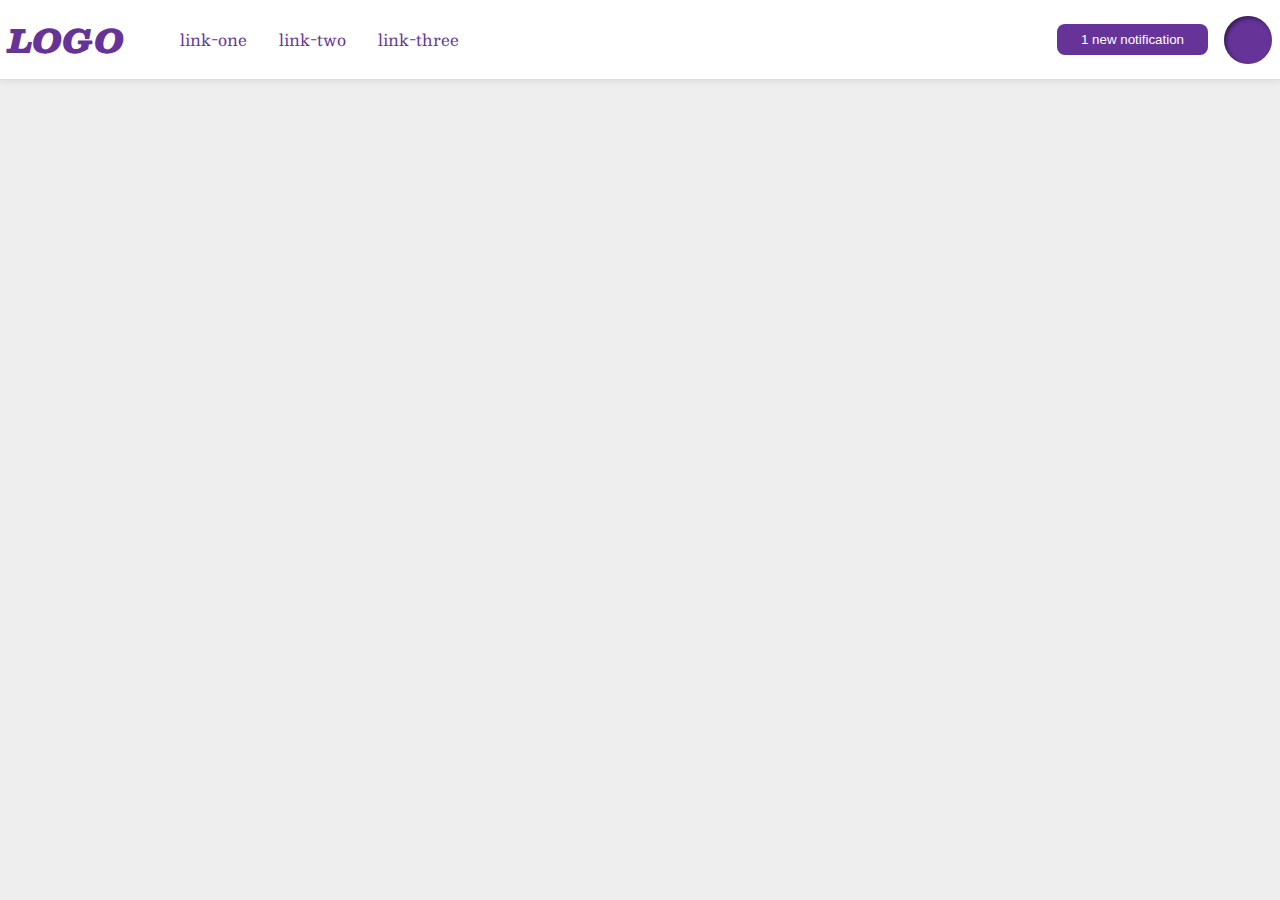
<file: flex/03-flex-header-2/index.html>
<!DOCTYPE html>
<html lang="en">
  <head>
    <meta charset="UTF-8">
    <meta http-equiv="X-UA-Compatible" content="IE=edge">
    <meta name="viewport" content="width=device-width, initial-scale=1.0">
    <title>Flex Header 2</title>
    <link rel="stylesheet" href="style.css">
  </head>
  <body>
    <div class="header">
      <div class="logo">
        LOGO
      </div>
      <ul class="links">
        <li><a href="google.com">link-one</a></li>
        <li><a href="google.com">link-two</a></li>
        <li><a href="google.com">link-three</a></li>
      </ul>
      <div class="header-right">
        <button class="notifications">
          1 new notification
        </button>
        <div class="profile-image"></div>
      </div>
    </div>
  </body>
</html>
</file>
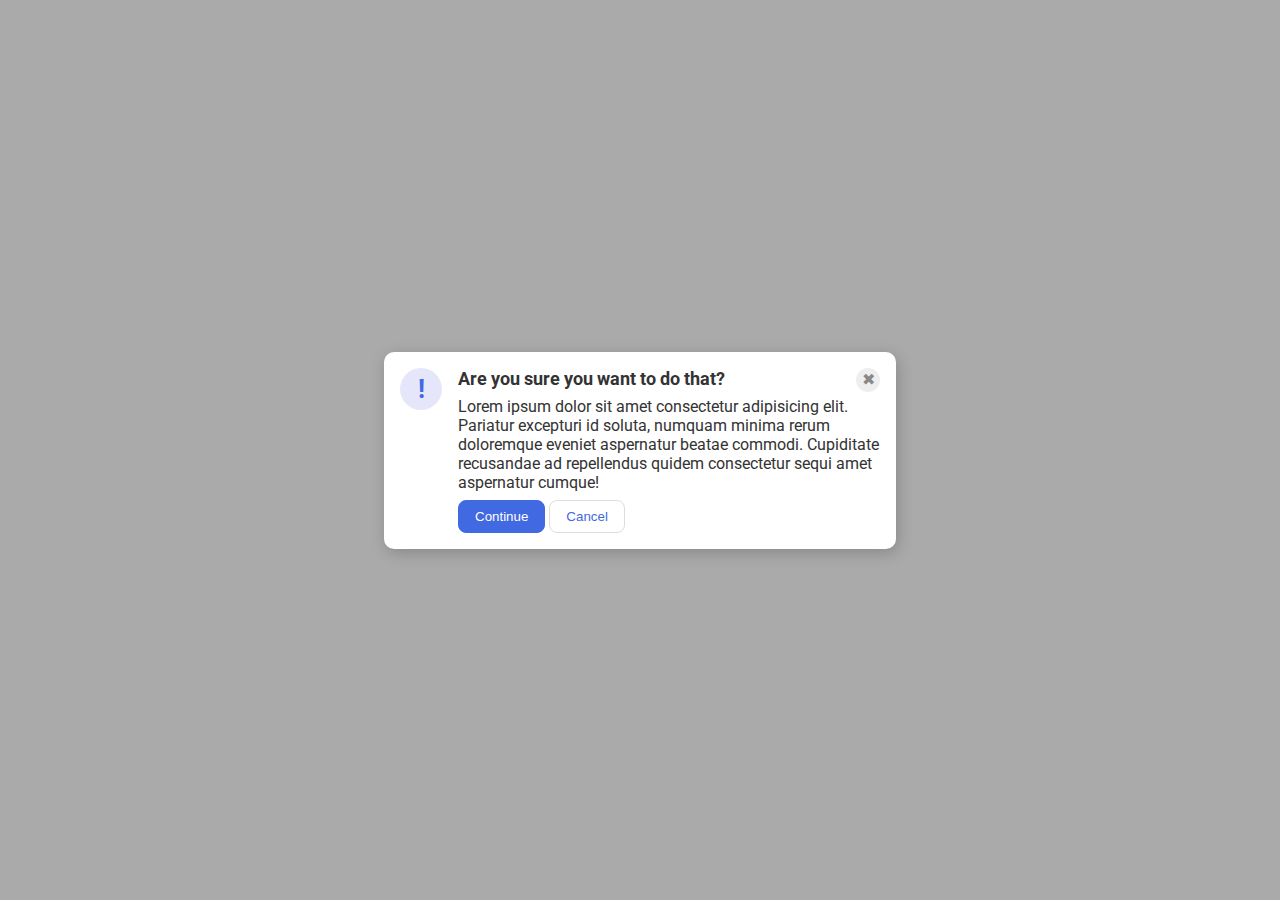
<file: flex/05-flex-modal/index.html>
<!DOCTYPE html>
<html lang="en">
  <head>
    <meta charset="UTF-8">
    <meta http-equiv="X-UA-Compatible" content="IE=edge">
    <meta name="viewport" content="width=device-width, initial-scale=1.0">
    <link rel="stylesheet" href="style.css">
    <title>Modal</title>
  </head>
  <body>
    <div class="modal">
      <div class="icon">!</div>
      <div class="main-body">
        <div class="body-top">
          <div class="header">Are you sure you want to do that?</div>
          <div class="close-button">✖</div>
        </div>
        <div class="text">Lorem ipsum dolor sit amet consectetur adipisicing elit. Pariatur excepturi id soluta, numquam minima rerum doloremque eveniet aspernatur beatae commodi. Cupiditate recusandae ad repellendus quidem consectetur sequi amet aspernatur cumque!</div>
        <div class="buttons">
          <button class="continue">Continue</button>
          <button class="cancel">Cancel</button>
        </div>
      </div>
    </div>
  </body>
</html>
</file>
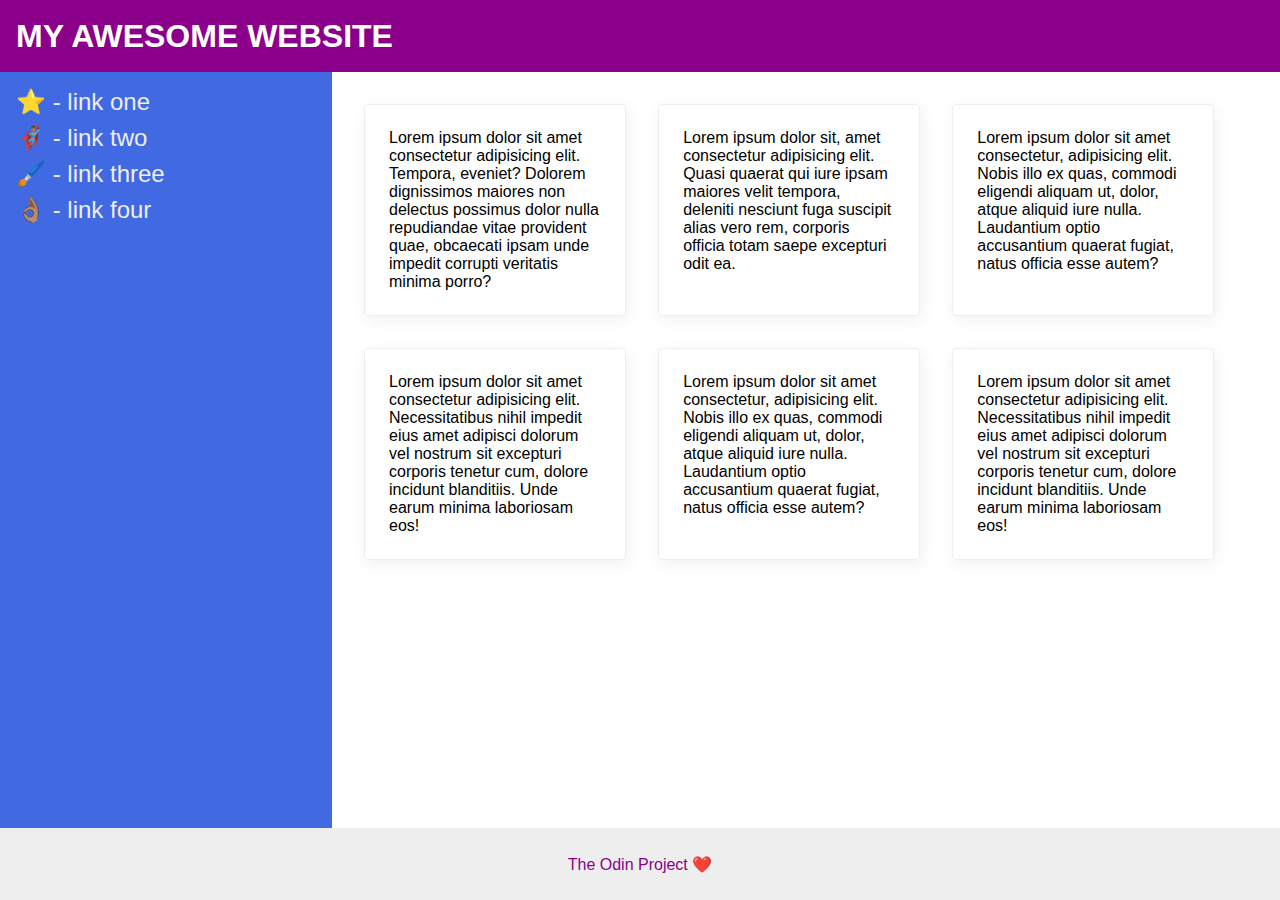
<file: flex/07-flex-layout-2/index.html>
<!DOCTYPE html>
<html lang="en">
  <head>
    <meta charset="UTF-8">
    <meta http-equiv="X-UA-Compatible" content="IE=edge">
    <meta name="viewport" content="width=device-width, initial-scale=1.0">
    <title>The Holy Grail</title>
    <link rel="stylesheet" href="style.css">
  </head>
  <body>
    <div class="header">
      MY AWESOME WEBSITE
    </div>
    
    <div class="content">
      <div class="sidebar">
        <ul>
          <li><a href="#">⭐ - link one</a></li>
          <li><a href="#">🦸🏽‍♂️ - link two</a></li>
          <li><a href="#">🖌️ - link three</a></li>
          <li><a href="#">👌🏽 - link four</a></li>
        </ul>
      </div>
  
      <div class="card-container">
        <div class="card">Lorem ipsum dolor sit amet consectetur adipisicing elit. Tempora, eveniet? Dolorem dignissimos maiores non delectus possimus dolor nulla repudiandae vitae provident quae, obcaecati ipsam unde impedit corrupti veritatis minima porro?</div>
        <div class="card">Lorem ipsum dolor sit, amet consectetur adipisicing elit. Quasi quaerat qui iure ipsam maiores velit tempora, deleniti nesciunt fuga suscipit alias vero rem, corporis officia totam saepe excepturi odit ea.</div>
        <div class="card">Lorem ipsum dolor sit amet consectetur, adipisicing elit. Nobis illo ex quas, commodi eligendi aliquam ut, dolor, atque aliquid iure nulla. Laudantium optio accusantium quaerat fugiat, natus officia esse autem?</div>
        <div class="card">Lorem ipsum dolor sit amet consectetur adipisicing elit. Necessitatibus nihil impedit eius amet adipisci dolorum vel nostrum sit excepturi corporis tenetur cum, dolore incidunt blanditiis. Unde earum minima laboriosam eos!</div>
        <div class="card">Lorem ipsum dolor sit amet consectetur, adipisicing elit. Nobis illo ex quas, commodi eligendi aliquam ut, dolor, atque aliquid iure nulla. Laudantium optio accusantium quaerat fugiat, natus officia esse autem?</div>
        <div class="card">Lorem ipsum dolor sit amet consectetur adipisicing elit. Necessitatibus nihil impedit eius amet adipisci dolorum vel nostrum sit excepturi corporis tenetur cum, dolore incidunt blanditiis. Unde earum minima laboriosam eos!</div>
      </div>
    </div>

    <div class="footer">
      The Odin Project ❤️
    </div>
  </body>
</html>
</file>
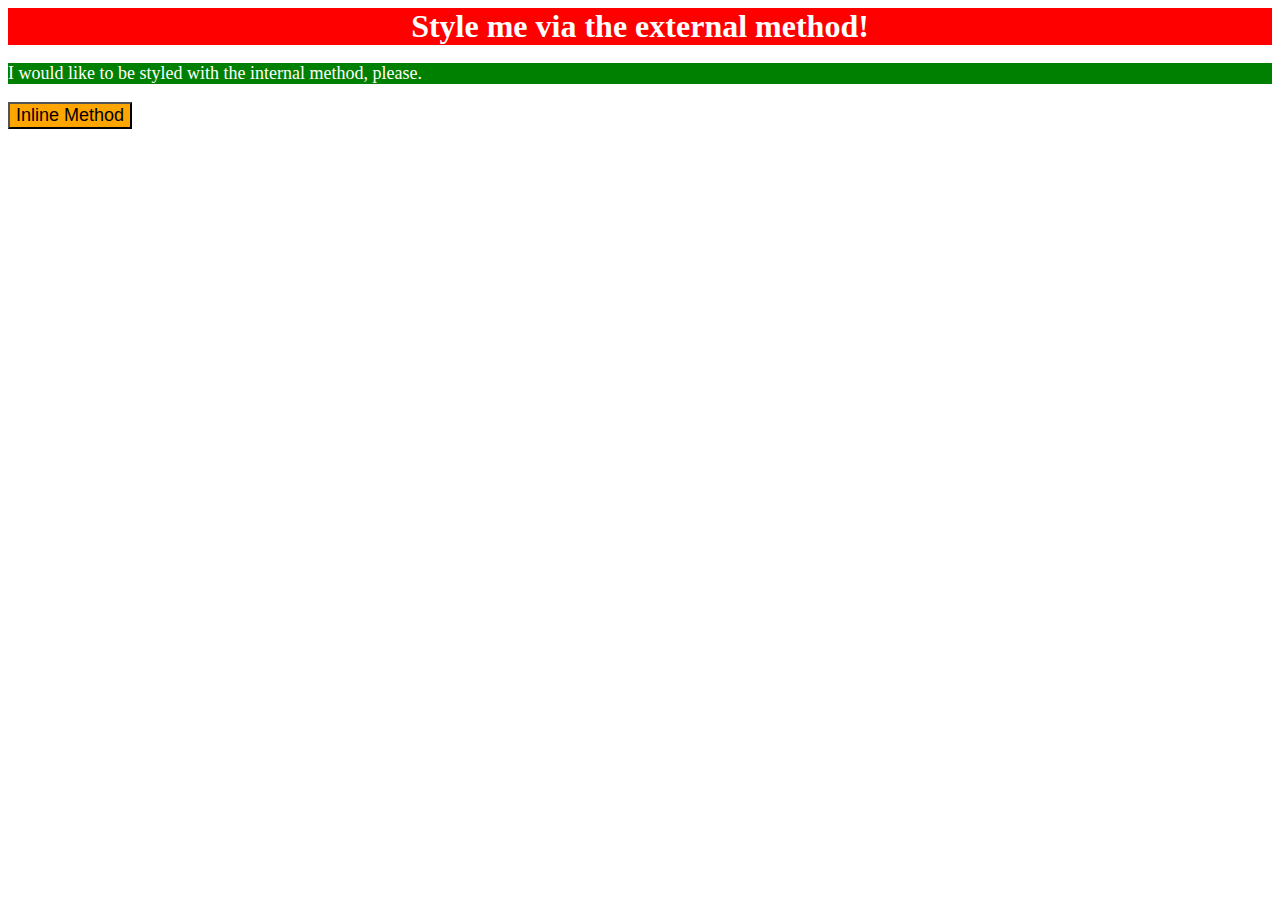
<file: foundations/01-css-methods/index.html>
<!DOCTYPE html>
<html lang="en">
  <head>
    <meta charset="UTF-8">
    <meta http-equiv="X-UA-Compatible" content="IE=edge">
    <meta name="viewport" content="width=device-width, initial-scale=1.0">
    <link rel="stylesheet" href="style.css">
    <title>Methods for Adding CSS</title>
    <style>
      p {
        color: white;
        background-color: green;
        font-size: 18px;
      }
    </style>
  </head>
  <body>
    <div>Style me via the external method!</div>
    <p>I would like to be styled with the internal method, please.</p>
    <button style="background-color: orange; font-size: 18px;">Inline Method</button>
  </body>
</html>
</file>
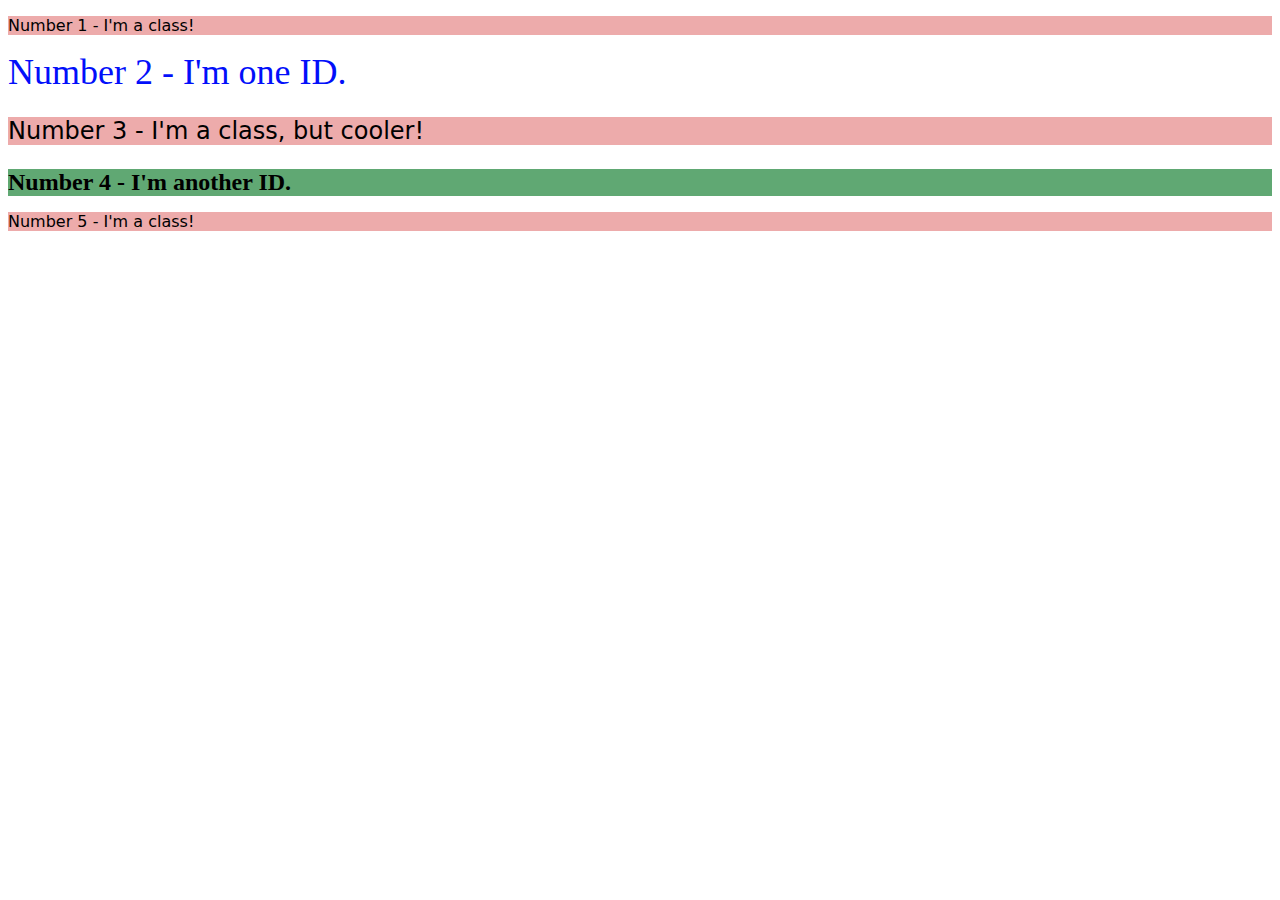
<file: foundations/02-class-id-selectors/index.html>
<!DOCTYPE html>
<html lang="en">
  <head>
    <meta charset="UTF-8">
    <meta http-equiv="X-UA-Compatible" content="IE=edge">
    <meta name="viewport" content="width=device-width, initial-scale=1.0">
    <title>Class and ID Selectors</title>
    <link rel="stylesheet" href="style.css">
  </head>
  <body>
    <p class="odd-number-element">Number 1 - I'm a class!</p>
    <div class="second-element">Number 2 - I'm one ID.</div>
    <p class="odd-number-element third-element">Number 3 - I'm a class, but cooler!</p>
    <div class="fourth-element">Number 4 - I'm another ID.</div>
    <p class="odd-number-element">Number 5 - I'm a class!</p>
  </body>
</html>
</file>
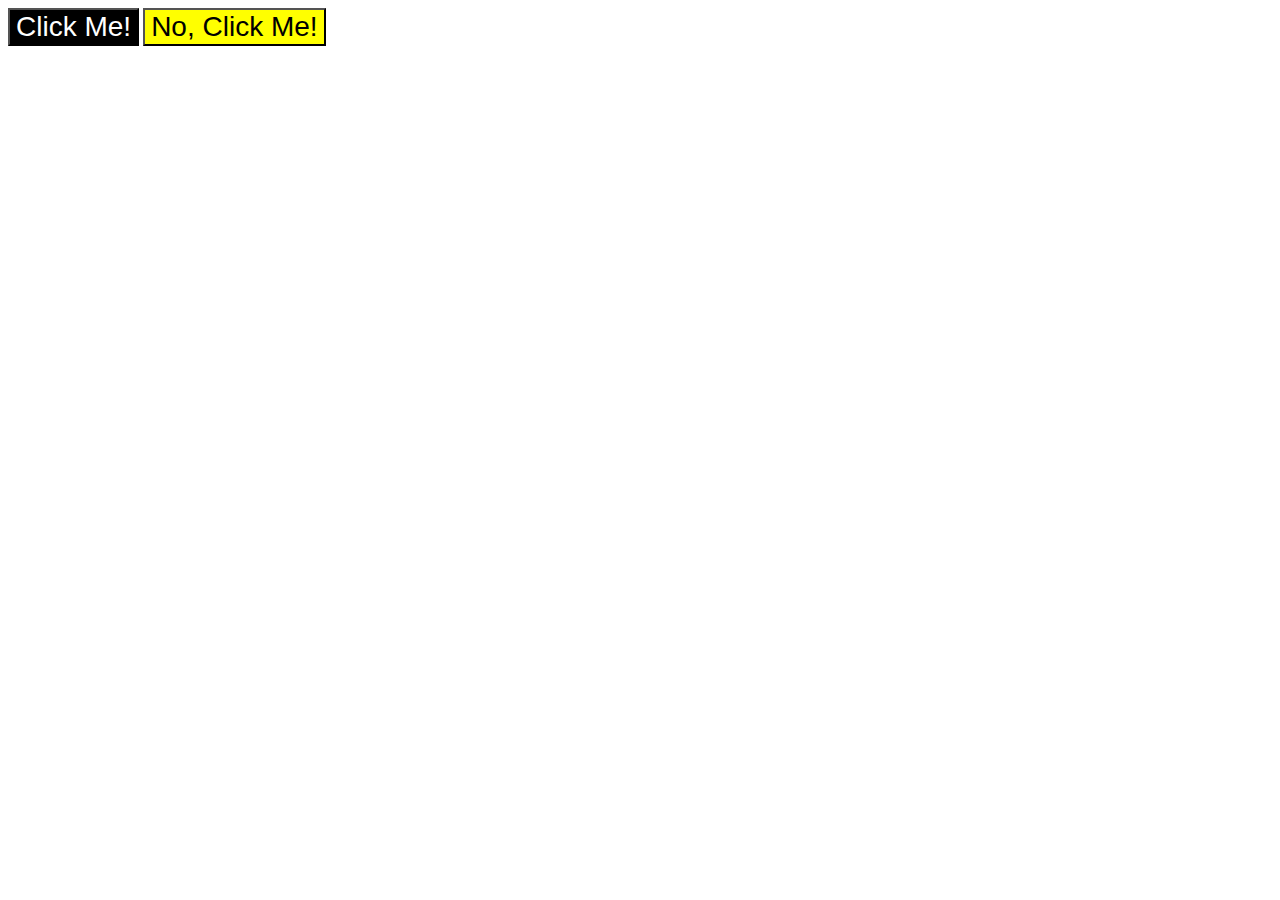
<file: foundations/03-grouping-selectors/index.html>
<!DOCTYPE html>
<html lang="en">
  <head>
    <meta charset="UTF-8">
    <meta http-equiv="X-UA-Compatible" content="IE=edge">
    <meta name="viewport" content="width=device-width, initial-scale=1.0">
    <title>Grouping Selectors</title>
    <link rel="stylesheet" href="style.css">
  </head>
  <body>
    <button class="button-one">Click Me!</button>
    <button class="button-two">No, Click Me!</button>
  </body>
</html>
</file>
<file: flex/03-flex-header-2/style.css>
/* this is some magical font-importing.  
you'll learn about it later. */
@import url('https://fonts.googleapis.com/css2?family=Besley:ital,wght@0,400;1,900&display=swap');

body {
  margin: 0;
  background: #eee;
  font-family: Besley, serif;
}

.header {
  background: white;
  border-bottom: 1px solid #ddd;
  box-shadow: 0 0 8px rgba(0,0,0,.1);
  display: flex;
  padding: 8px;
  justify-content: flex-start;
  align-items: center;
}

.profile-image {
  background: rebeccapurple;
  box-shadow: inset 2px 2px 4px rgba(0,0,0,.5);
  border-radius: 50%;
  width: 48px;
  height: 48px;
}

.logo {
  color: rebeccapurple;
  font-size: 32px;
  font-weight: 900;
  font-style: italic;
}

button {
  border: none;
  border-radius: 8px;
  background: rebeccapurple;
  color: white;
  padding: 8px 24px;
  margin: 16px;
}

a {
  /* this removes the line under our links */
  text-decoration: none;
  color: rebeccapurple;
  margin: 16px;
}

ul {
  list-style-type: none;
  display: flex;
  justify-content: space-around;
}

.header-right {
  display: flex;
  margin-left: auto;
  justify-content: center;
  align-items: center;
}
</file>
<file: flex/05-flex-modal/style.css>
@import url('https://fonts.googleapis.com/css2?family=Roboto:wght@400;700&display=swap');

html, body {
  height: 100%;
}

body {
  font-family: Roboto, sans-serif;
  margin: 0;
  background: #aaa;
  color: #333;
  /* I'll give you this one for free lol */
  display: flex;
  align-items: center;
  justify-content: center;
}

.modal {
  background: white;
  width: 480px;
  border-radius: 10px;
  box-shadow: 2px 4px 16px rgba(0,0,0,.2);
  padding: 16px;
  display: flex;
  flex: 0 0 auto;
  gap: 16px;
}

.icon {
  color: royalblue;
  font-size: 26px;
  font-weight: 700;
  background: lavender;
  width: 42px;
  height: 42px;
  border-radius: 50%;
  display: flex;
  align-items: center;
  justify-content: center;
  flex-shrink: 0;
}

.close-button {
  background: #eee;
  border-radius: 50%;
  color: #888;
  font-weight: 400;
  font-size: 16px;
  height: 24px;
  width: 24px;
  display: flex;
  align-items: center;
  justify-content: center;
  margin-left: auto;
}

button {
  padding: 8px 16px;
  border-radius: 8px;
}

button.continue {
  background: royalblue;
  border: 1px solid royalblue;
  color: white;
}

button.cancel {
  background: white;
  border: 1px solid #ddd;
  color: royalblue;
  flex-shrink: 0;
}

.header {
  font-weight: bold;
  font-size: 18px;
  margin-bottom: 8px;
}

.buttons {
  display: flex;
  gap: 4px;
  margin-top: 8px;
}

.main-body {
  display: flex;
  flex-direction: column;
}

.body-top {
  display: flex;
  flex-direction: row;
}
</file>
<file: flex/07-flex-layout-2/style.css>
body {
  font-family: -apple-system, BlinkMacSystemFont, 'Segoe UI', Roboto, Oxygen, Ubuntu, Cantarell, 'Open Sans', 'Helvetica Neue', sans-serif;
  margin: 0;
  min-height: 100vh;
  display: flex;
  flex-direction: column;
}

.header {
  height: 72px;
  background: darkmagenta;
  color: white;
  font-size: 32px;
  font-weight: 900;
  display: flex;
  justify-content: flex-start;
  align-items: center;
  padding-left: 16px;
}

.footer {
  height: 72px;
  background: #eee;
  color: darkmagenta;
  display: flex;
  justify-content: center;
  align-items: center;
  flex-shrink: 0;
}

.sidebar {
  width: 300px;
  background: royalblue;
  flex-shrink: 0;
  padding: 16px;
}

.card {
  border: 1px solid #eee;
  box-shadow: 2px 4px 16px rgba(0,0,0,.06);
  border-radius: 4px;
  padding: 24px;
  flex: 0 0 24%;
  min-width: 200px;
}

.card-container {
  display: flex;
  padding: 32px;
  gap: 32px;
  align-content: flex-start;
  align-items: stretch;
  flex-wrap: wrap;
}

.content {
  display: flex;
  flex-grow: 1;
}

ul {
  list-style: none;
  display: flex;
  flex-direction: column;
  align-items: flex-start;
  gap: 8px;
  margin: 0;
  padding: 0;
}

a:link {
  text-decoration: none;
  color: #eee;
  font-size: 24px;
}
</file>
<file: foundations/01-css-methods/style.css>
div {
    color: white;
    background-color: red;
    font-size: 32px;
    font-weight: bold;
    text-align: center;
  }
</file>
<file: foundations/02-class-id-selectors/style.css>
.odd-number-element {
    background-color: #edabab;
    font-family: Verdana, "DejaVu Sans", sans-serif;
}

.second-element {
    color: #020ffa;
    font-size: 36px;
}

.third-element {
    font-size: 24px;
}

.fourth-element {
    background-color: #60a873;
    font-size: 24px;
    font-weight: bold;
}
</file>
<file: foundations/03-grouping-selectors/style.css>
.button-one {
    background-color: black;
    color: white;
}

.button-two {
    background-color: yellow;
}

.button-one,
.button-two {
    font-family: Helvetica, "Times New Roman", sans-serif;
    font-size: 28px;
}
</file>
